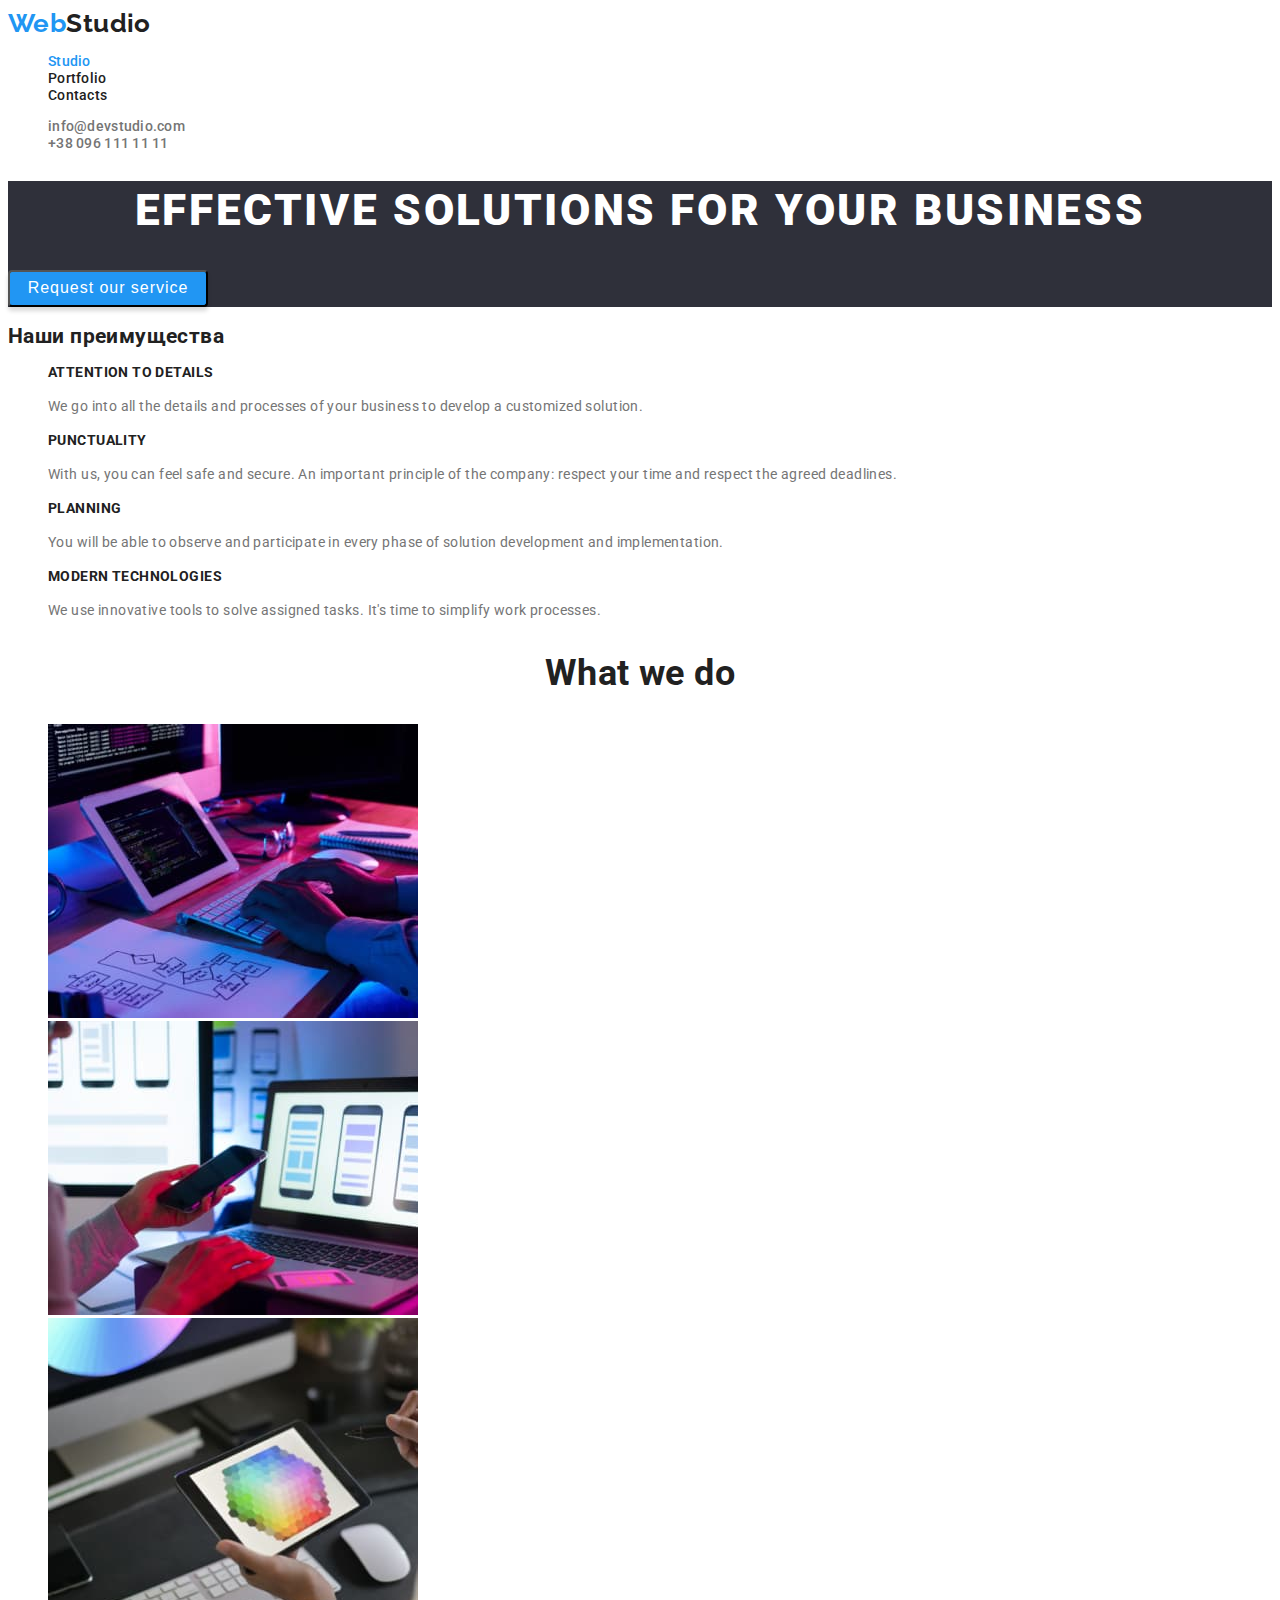
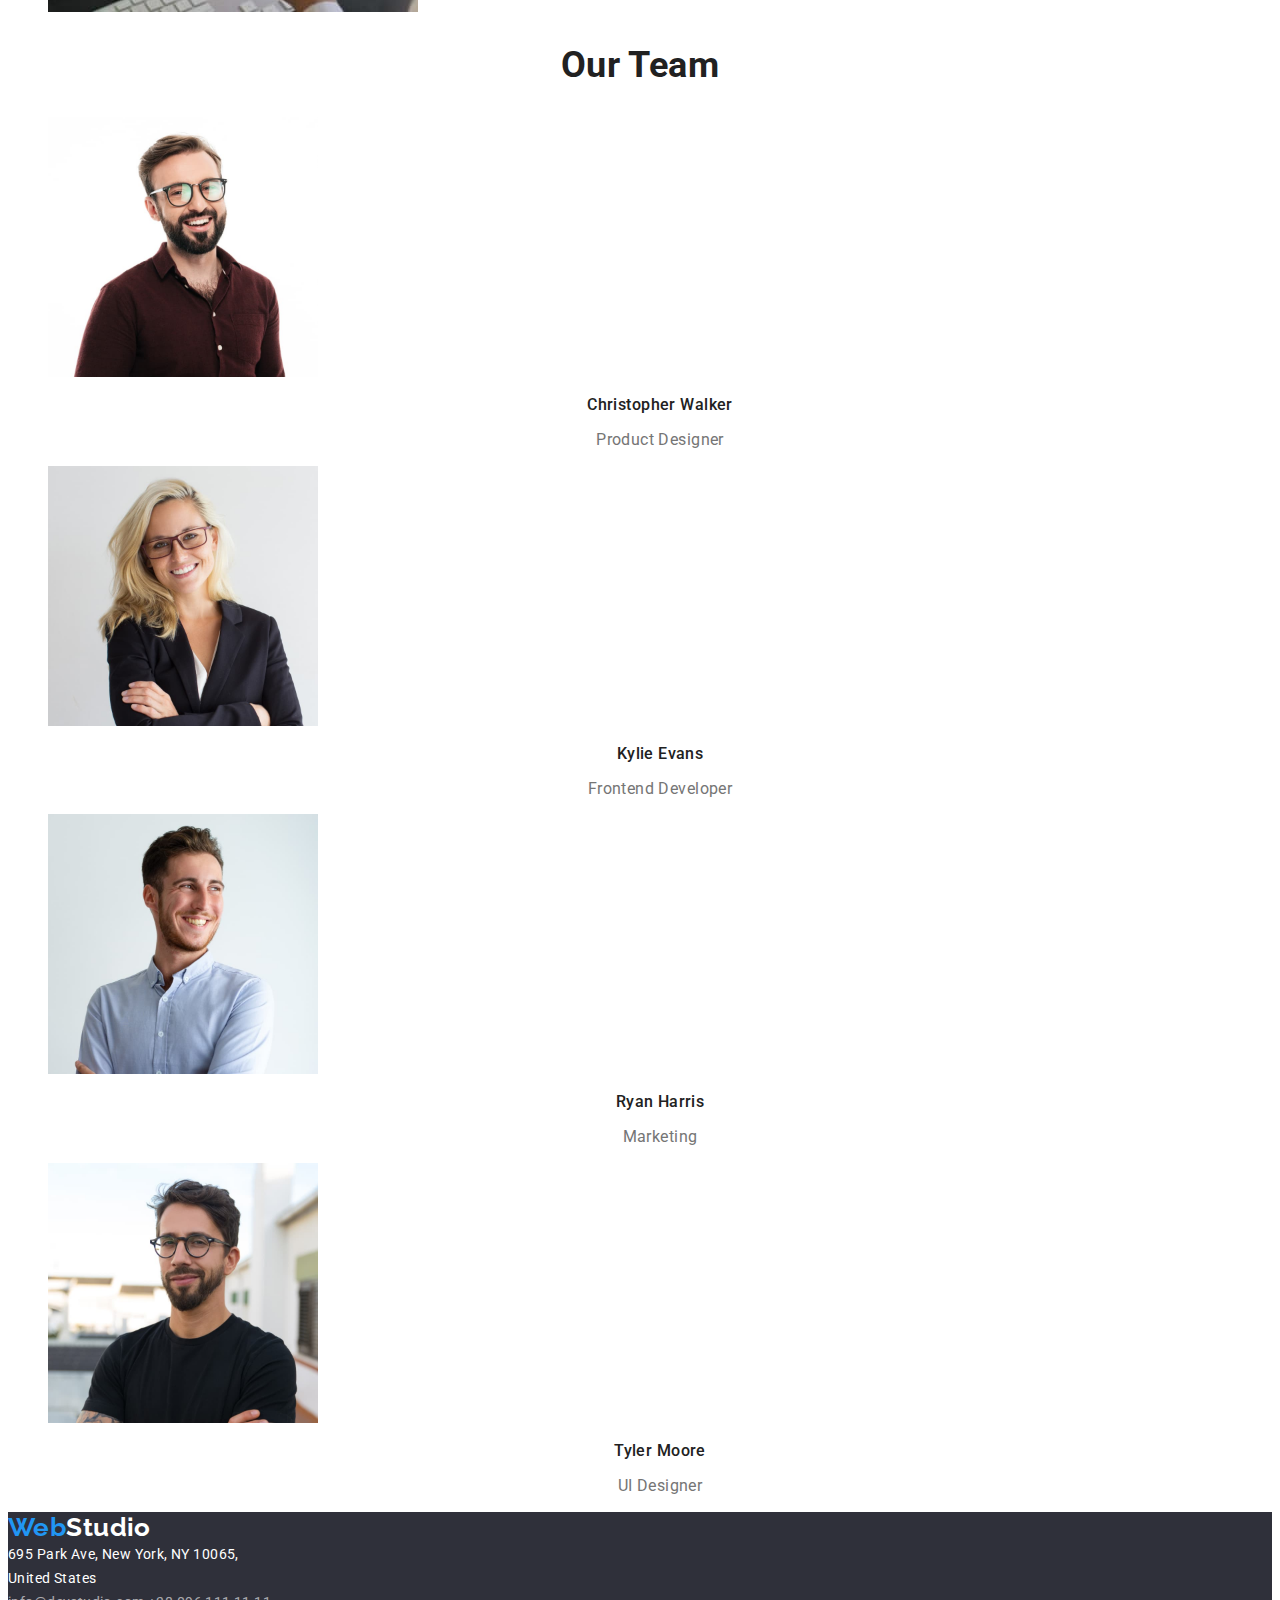
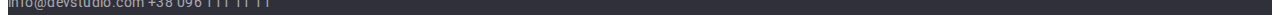
<file: index.html>
<!DOCTYPE html>
<html lang="en">
<head>
    <meta charset="UTF-8">
    <meta http-equiv="X-UA-Compatible" content="IE=edge">
    <meta name="viewport" content="width=device-width, initial-scale=1.0">
    <title>Document</title>
    <link rel="stylesheet" href="https://fonts.googleapis.com/css2?family=Raleway:wght@700&family=Roboto:wght@400;500;700;900&display=swap">
    <link rel="stylesheet" href="./css/studio.css">
    <link rel="stylesheet" href="./css/common.css">
    
    
</head>
<body>
    <!-- Шапка страницы -->
    <header class="page"> 
            <!-- Лого компании - у нас текст -->
            <a  href="#" class="logo"><span class="logo-change-color">Web</span>Studio</a>
            <!-- Главная навигация траницы -->
            <nav class="page-nav">
                <!-- Однотипный контект - список ссылок на другие страницы сайта -->
                <ul class="page-nav--list">
                    <li>
                        <a href="#" class="page-nav--link current">Studio</a>
                    </li>
                    <li>
                        <a href="./portfolio.html" class="page-nav--link">Portfolio</a>
                    </li>
                    <li>
                        <a href="#" class="page-nav--link">Contacts</a>
                    </li>
                </ul>
            </nav>
            <!-- Ссылки для позвонить и написать.  -->
                <ul class="auth-nav">
                    <li>
                        <a href="mailto:info@devstudio.com" class="auth-nav--link">info@devstudio.com</a>
                    </li>
                    <li>
                        <a href="tel:+380961111111" class="auth-nav--link">+38 096 111 11 11</a>
                    </li>
                </ul>
    </header>
    <!-- Уникальный контент страницы -->
    <main>
    <!-- Герой страницы, банер вставляем через css, он не несет 
        смысловой нагрузки и не является контентным изображением -->
        <section class="hero">
            <!-- Главный заголовок веб-страницы -->
            <h1 class="hero-heading">EFFECTIVE SOLUTIONS FOR YOUR BUSINESS</h1>
            <button type="button" class="hero-button">Request our service</button>
        </section>

        <!-- Секциия преимущетва -->
        <section class="benefits">
            <!-- Будем его прятать, он не указан дизайнером -->
            <h2>Наши преимущества</h2>
            <!-- Список однотипного контента секции-->
            <ul class="benefits-list">
                <li class="benefits-list-item">
                    <h3 class="benefits-list--title">ATTENTION TO DETAILS</h3>
                    <p class="benefits-list--text">We go into all the details and processes of your business to develop a customized solution.</p>
                </li>
                <li class="benefits-list-item">
                    <h3 class="benefits-list--title">PUNCTUALITY</h3>
                    <p class="benefits-list--text">With us, you can feel safe and secure. An important principle of the company: respect your time and respect the agreed
                    deadlines.</p>
                </li>
                <li class="benefits-list-item">
                    <h3 class="benefits-list--title">PLANNING</h3>
                    <p class="benefits-list--text">You will be able to observe and participate in every phase of solution development and implementation.</p>
                </li>
                <li class="benefits-list-item">
                    <h3 class="benefits-list--title">mODERN TECHNOLOGIES</h3>
                    <p class="benefits-list--text">We use innovative tools to solve assigned tasks. It's time to simplify work processes.</p>
                </li>
            </ul>
            
        </section>

        <!-- Секция что мы делаем -->
        <section class="works">
            <!-- Заголовок секции -->
            <h2 class="works-title">What we do</h2>
            <!-- Однотипный контент -->
            <ul>
                <li>
                    <img src="./images/createcode.jpg" alt="writing code" width="370">
                </li>
                <li>
                    <img src="./images/adaptivecode.jpg" alt="create adaptive layout" width="370">
                </li>
                <li>
                    <img src="./images/createdesigne.jpg" alt="create designe" width="370">
                </li>
            </ul>
        </section>

        <!-- Секция наша команда  -->
        <section class="team">
            <h2 class="team-title">Our Team</h2>
            <ul class="team-list">
                <li class="team-list-item">
                    <img src="./images/Member1.jpg" alt="team member foto" width="270">
                    <h3 class="team-list-title">Christopher Walker</h3>
                    <p class="team-list-text">Product Designer</p>
                </li>
                <li class="team-list-item">
                    <img src="./images/Member2.jpg" alt="team member foto" width="270">
                    <h3 class="team-list-title">Kylie Evans</h3>
                    <p class="team-list-text">Frontend Developer</p>
                </li>
                <li class="team-list-item">
                    <img src="./images/Member3.jpg" alt="team member foto" width="270">
                    <h3 class="team-list-title">Ryan Harris</h3>
                    <p class="team-list-text">Marketing</p>
                </li>
                <li class="team-list-item">
                    <img src="./images/Member4.jpg" alt="team member foto" width="270">
                    <h3 class="team-list-title">Tyler Moore</h3>
                    <p class="team-list-text">UI Designer</p>
                </li>
            </ul>
        </section>
    </main>

    <!-- Подвал страницы -->
    <footer class="footer">
        <a href="#" class="logo"><span class="logo-change-color">Web</span><span class="logo-change-white">Studio</span></a>
    <!-- ВОзможно в адрес позже вложу список с ссыдками но не факт, так как ссылки имеют разный смысл -->
        <address>
            <a href="#" class="contacts locations"><span class="locations-color">695 Park Ave, New York, NY 10065,<br> United States</span> </a>
            <!-- Див для дальнейшего позиционирования -->
            <div>
                <a href="mailto:info@devstudio.com" class="contacts">info@devstudio.com</a>
                <a href="tel:+380961111111" class="contacts">+38 096 111 11 11</a>
            </div>
        </address>
    </footer>
</body>
</html>
</file>
<file: css/studio.css>
/* Стили хэддера */

.logo {
    font-family: 'Raleway';
    font-size: 26px;
    line-height: 1.19;
    font-weight: 700;

    color: var(--primary-text-color);
}

.logo-change-color {
    color: var(--logo-color);
}

/*  Главная навигация сайта */
.page-nav {
    
}


.page-nav--link{
    color: var(--primary-text-color);
    font-weight: 500;
    font-size: 14px;
    line-height: 1.14;
    letter-spacing: 0.02em;
}

.page-nav--link:focus,
.page-nav--link:hover {
    color: var(--accent-text-color);
    }

/* Авторизация на сайте */
.auth-nav--link {
    font-weight: 500;
    font-size: 14px;
    line-height: 1.14;
    letter-spacing: 0.02em;
    color: #757575;
}

.current {
    color: var(--accent-text-color)
}

.auth-nav--link:focus,
.auth-nav--link:hover {
    color: var(--accent-text-color);
}

/* Герой */

.hero {
    background-color: #2F303A;
}

.hero-heading {
    font-weight: 900;
    font-size: 44px;
    line-height: 1.36;
    text-align: center;
    letter-spacing: 0.06em;
    text-transform: uppercase;
    color: #FFFFFF;
}

.hero-button {

    background-color: var(--hero-button-color);
    color: #FFFFFF;
    font-size: 16px;
    line-height: 1.88;
    align-items: center;
    display: block;
    text-align: center;
    letter-spacing: 0.06em;
    
    width: 200px;
    box-shadow: 0px 4px 4px rgba(0, 0, 0, 0.15);
    border-radius: 4px;
}

/* Преимущества */


.benefits-list--title {
    text-transform: uppercase;
    font-size: 14px;
    line-height: 1.14;
}

.benefits-list--text {
    line-height: 1.71;
    color: var(--secondary-text-color);
}

/* Что мы делаем */

.works-title,
.team-title {
    font-size: 36px;
    line-height: 1.16;
    text-align: center;
}

/* Наша Команда */

.team-list-title {
    font-weight: 500;
    font-size: 16px;
    line-height: 1.18;
    text-align: center;
}

.team-list-text {
    font-size: 16px;
    line-height: 1.18;
    text-align: center;

    color: var(--secondary-text-color);
}

/* Футер */

.logo-change-white {
    color: #ffffff;
}

.footer {
    background-color: var(--backgroun-footer-color);
}

.contacts {
    line-height: 1.71;
    color: rgba(255, 255, 255, 0.6);
}

.locations-color {
    color:  #FFFFFF;
}

.contacts:hover,
.contacts:focus {
    color: var(--accent-text-color);
}
</file>
<file: css/common.css>
/* Цветовая палитра сайта */
:root {
    --primary-text-color: #212121;
    --secondary-text-color: #757575;
    --accent-text-color: #2196F3;
    --active-links-color: #2196F3;
    --logo-color: #2196F3;
    --hero-text-color: #FFFFFF;
    --adrress-primary-color: rgba(255, 255, 255, 0.6);
    --hero-button-color: #2196F3;
    --backgroun-footer-color: #2F303A;
}

body {
    font-family: 'Roboto',
        'Raleway',
        'Helvetica Neue',
        'Verdana',
        'Tahoma',
        sans-serif;
    color: var(--primary-text-color);
    font-size: 14px;
    letter-spacing: 0.03em;
}

ul {
    list-style-type: none;
}

a {
    text-decoration: none;
}

address {
    font-style: normal;
}
</file>
